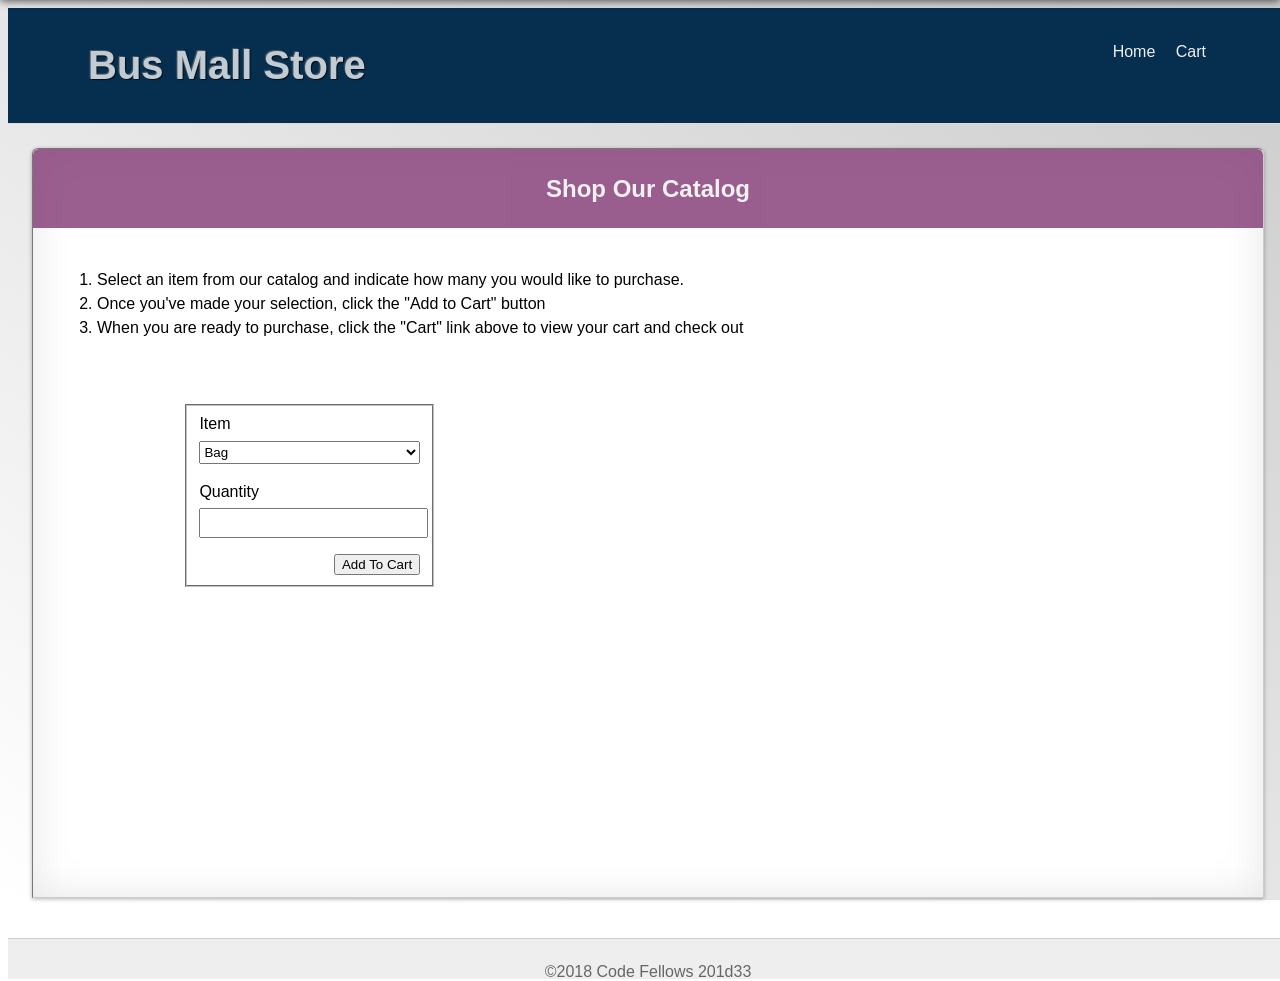
<file: index.html>
<!DOCTYPE html>
<html>

  <head>
    <title>Bus Mall Store</title>
    <link rel="stylesheet" href="css/reset.css" />
    <link rel="stylesheet" href="css/style.css" />
  </head>

  <body>

    <header>
      <h1>Bus Mall Store</h1>
      <nav>
        <ul>
          <li><a href="index.html">Home</a></li>
          <li><a href="cart.html">Cart</a><span id="itemCount"></span></li>
        </ul>
      </nav>
    </header>

    <main>

      <section class="deck col-1">
        <div class="card">
          <header>
            <h1>Shop Our Catalog</h1>
          </header>
          <div class="copy">
            <ol>
              <li>Select an item from our catalog and indicate how many you would like to purchase.</li>
              <li>Once you've made your selection, click the "Add to Cart" button</li>
              <li>When you are ready to purchase, click the "Cart" link above to view your cart and check out</li>
            </ol>
          </div>
        </div>
      </section>

      <section class="deck col-2">
        <div class="card">
          <div class="copy">
            <form id="catalog">
              <fieldset>
                <legend>Catalog</legend>
                <label>
                  <span>Item</span>
                  <select id="items"></select>
                </label>
                <label>
                  <span>Quantity</span>
                  <input id="quantity" type="number" />
                </label>
                <input type="submit" value="Add To Cart" />
              </fieldset>
            </form>
          </div>
        </div>
        <div class="card" id="cartContents"></div>
      </section>

    </main>

    <footer>
      <p>&copy;2018 Code Fellows 201d33</p>
    </footer>

    <script src='js/app.js'></script>
    <script src='js/catalog.js'></script>
  </body>

</html>
</file>
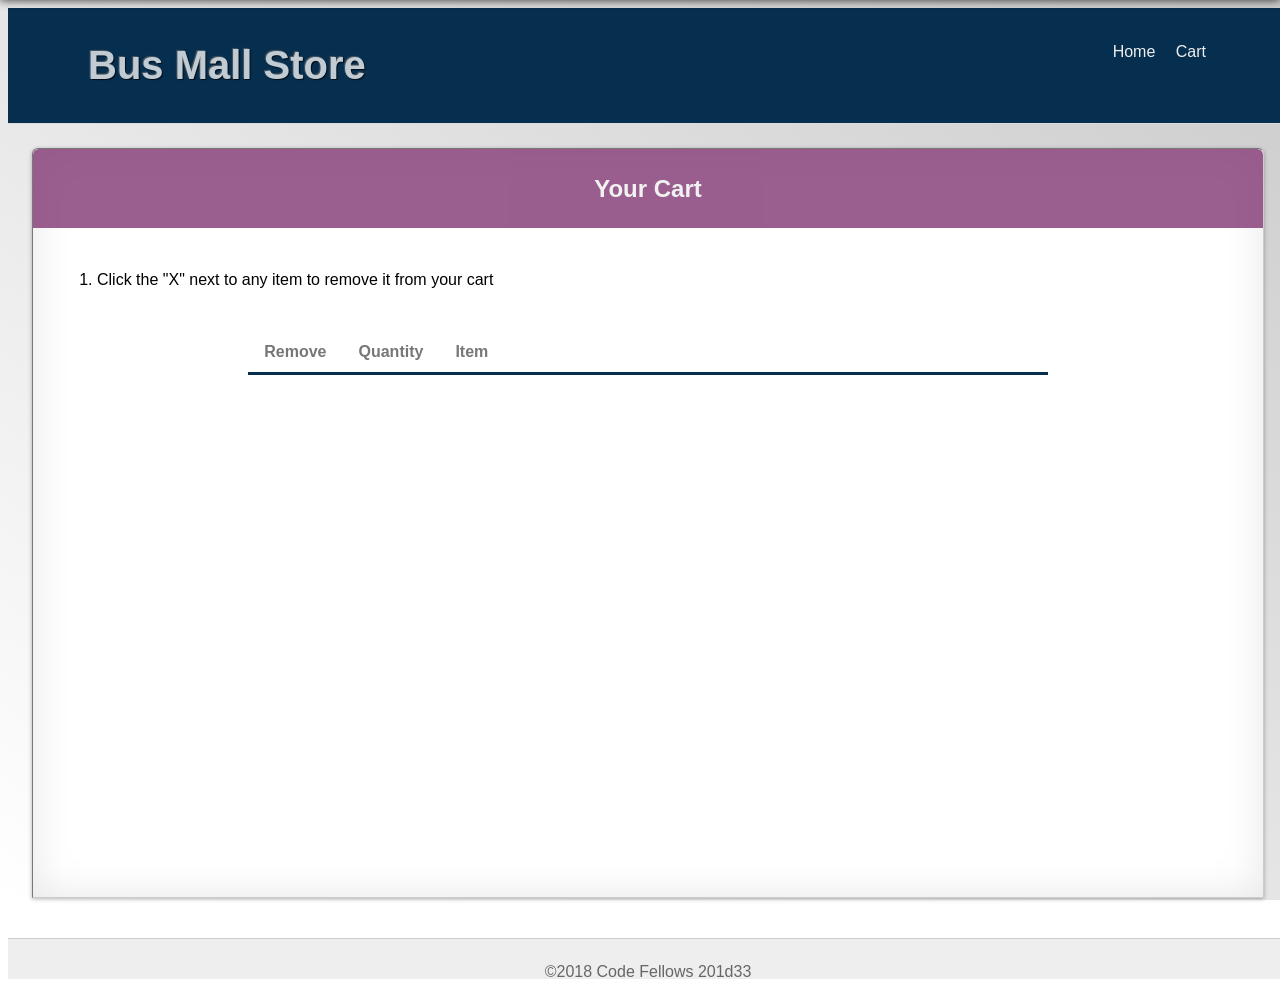
<file: cart.html>
<!DOCTYPE html>
<html>

<head>
  <title>Bus Mall Store</title>
  <link rel="stylesheet" href="css/reset.css" />
  <link rel="stylesheet" href="css/style.css" />
</head>

<body>

  <header>
    <h1>Bus Mall Store</h1>
    <nav>
      <ul>
        <li><a href="index.html">Home</a></li>
        <li><a href="cart.html">Cart</a><span id="itemCount"></span></li>
      </ul>
    </nav>
  </header>

  <main>

    <section class="deck col-1">
      <div class="card">
        <header>
          <h1>Your Cart</h1>
        </header>
        <div class="copy">
          <ol>
            <li>Click the "X" next to any item to remove it from your cart</li>
          </ol>
        </div>
      </div>
    </section>

    <section class="deck col-1">
      <div id="cart-container" class="card">
        <table id="cart">
          <thead>
            <tr>
              <th>Remove</th>
              <th>Quantity</th>
              <th>Item</th>
            </tr>
          </thead>
          <tbody></tbody>
          <tfoot></tfoot>
        </table>
      </div>
    </section>

  </main>

  <footer>
    <p>&copy;2018 Code Fellows 201d33</p>
  </footer>

  <script src='js/app.js'></script>
  <script src='js/cart.js'></script>
</body>

</html>
</file>
<file: css/style.css>
body,
html {
  height: 100%;
  width: 100%;
}

body {
  background-image: linear-gradient( to top right, #fff, #ccc);
  background-repeat: no-repeat;
  background-attachment: fixed;
  font-family: Verdana, Geneva, Tahoma, sans-serif;
}

/* Specifically Targeting the Main Header (not to be confused with headers within cards) */

body>header {
  background: #062f4f;
  border-bottom: 1px solid #ddd;
  overflow: hidden;
  padding: .5em 5em;
}

body>header:after {
  content: "";
  position: fixed;
  top: -10px;
  left: 0;
  width: 100%;
  height: 10px;
  z-index: 100;
  box-shadow: 0 0 10px rgba(0, 0, 0, .8);
}

body>header nav {
  float: right;
  line-height: 2.5em;
}

body>header nav li {
  display: inline-block;
}

body>header nav li a {
  color: #eee;
  padding: 0 .5em;
  text-decoration: none;
}

#itemCount {
  color: #ccc;
  font-size: .75em;
  line-height: 1em;
  margin-left: -.5em;
}

body>header h1 {
  float: left;
  font-size: 2.5em;
  color: #fff;
  text-shadow: -1px -1px 1px #666, 1px 1px 1px #000;
  opacity: 0.75;
}


/* Main Content */

/* Note the height calculation -- that's to keep the footer at the bottom */

main {
  background: #fff;
  border: 1px inset #ccc;
  border-top-left-radius: 6px;
  border-top-right-radius: 6px;
  box-shadow: 0 1px 4px rgba(0, 0, 0, 0.3), 0 0 40px rgba(0, 0, 0, 0.1) inset;
  line-height: 1.5em;
  margin: 1.5em 1.5em 2.5em;
  min-height: calc(100% - 9.5em);
  height: auto !important;
  text-shadow: white -1px 1px;
}

/* Footer Styling and sticking to the bottom */

footer {
  background: #eee;
  border-top: 1px solid #ccc;
  color: #666;
  display: block;
  height: 1.5em;
  padding: .5em 5em;
  text-align: center;
}


/* Generic Deck and Card Styles */

.deck {
  overflow:hidden;
}

.card {
  box-sizing: border-box;
  margin: 0;
  padding: 0;
}

.deck.col-2 .card {
  float: left;
  width: 45%;
}


/* Card styles specific to this application */

.card header {
  background: #813772;
  border-top-left-radius: 6px;
  border-top-right-radius: 6px;
  color: #eee;
  opacity: .8;
  padding: .5em;
  text-align: center;
  text-shadow: none;
}

.card .copy {
  padding: 1.5em;
}


/* Styles for the order form and summary on the main page */

legend {
  display: none;
}

form {
  margin: auto;
  width: 50%;
}

input[type=number],
select {
  height: 1.75em;
  width: 100%;
}

input[type=submit] {
  float: right;
}

label {
  display: block;
  margin-bottom: 1em;
}

label span {
  display: block;
  padding-bottom: .25em;
}

.card#cartContents:empty {
  display: none;
}

.card#cartContents {
  background: #f5f5f5;
  padding: 1.5em;
  box-shadow: 0 3px 2px #777;
}


/* Styles for the table on the cart page */

#cart {
  border-collapse: collapse;
  margin: auto;
  width: 65%;
}

#cart thead tr th {
  color: #777;
  border-bottom: 3px solid #062f4f;
  font-weight: bold;
  padding: .5em 1em;
}


#cart tr td {
  border-bottom: 1px solid #062f4f;
  border-collapse: none;
  color: #777;
  padding: .5em 1em;
  text-align: center;
  width: auto;
}

#cart tr td:last-child,
#cart tr th:last-child {
  text-align: left;
  width: 100%;
}

#cart tr td:first-child {
  color: red;
  cursor: pointer;
}
</file>
